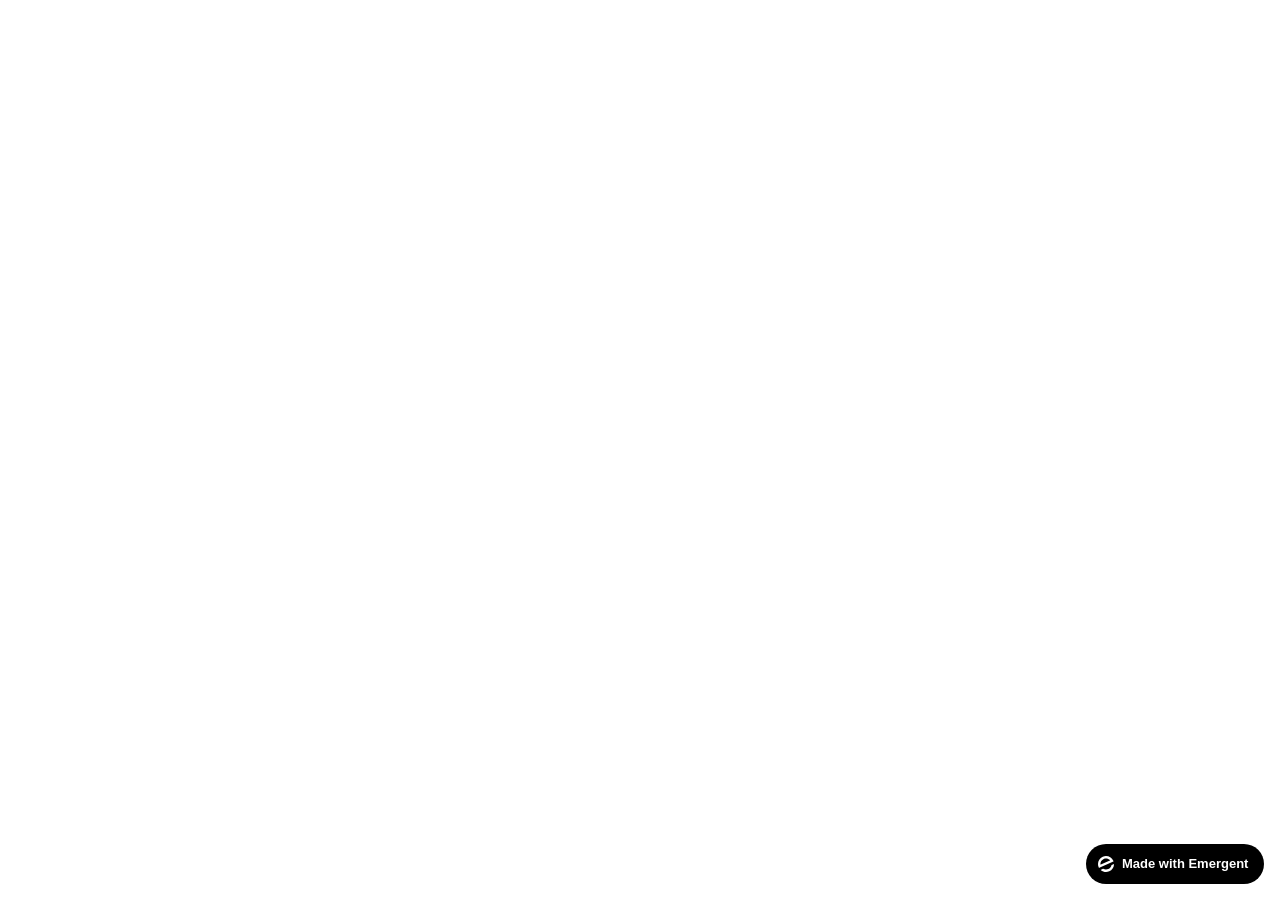
<file: public/index.html>
<!doctype html>
<html lang="en">
    <head>
        <meta charset="utf-8" />
        <meta name="viewport" content="width=device-width, initial-scale=1" />
        <meta name="theme-color" content="#0A192F" />
        <meta name="description" content="WebDesignFLA is a website design, development and marketing agency in Jupiter, FL. Hundreds of business websites launched nationwide. Call (561) 464-6222." />
        <meta name="keywords" content="web design, website design Florida, Jupiter FL web design, SEO services, social media marketing, business websites, WordPress design" />
        <meta name="author" content="WebDesignFLA" />
        <meta name="robots" content="index, follow" />
        <link rel="preconnect" href="https://fonts.googleapis.com" />
        <link rel="preconnect" href="https://fonts.gstatic.com" crossorigin />
        <link href="https://fonts.googleapis.com/css2?family=Space+Grotesk:wght@400;500;600;700&family=Figtree:wght@300;400;500;600;700&family=IBM+Plex+Mono:wght@400;500&display=swap" rel="stylesheet" />
        <meta property="og:type" content="website" />
        <meta property="og:site_name" content="WebDesignFLA" />
        <meta property="og:title" content="WebDesignFLA - #1 Website Design" />
        <meta property="og:description" content="Website design, development and marketing agency in Jupiter, FL. Hundreds of business websites launched. Call (561) 464-6222." />
        <!--
        manifest.json provides metadata used when your web app is installed on a
        user's mobile device or desktop. See https://developers.google.com/web/fundamentals/web-app-manifest/
        -->
        <!--
        Notice the use of %PUBLIC_URL% in the tags above.
        It will be replaced with the URL of the `public` folder during the build.
        Only files inside the `public` folder can be referenced from the HTML.

        Unlike "/favicon.ico" or "favicon.ico", "%PUBLIC_URL%/favicon.ico" will
        work correctly both with client-side routing and a non-root public URL.
        Learn how to configure a non-root public URL by running `npm run build`.
        -->
        <title>WebDesignFLA - Website Design Agency | Jupiter, FL</title>
        <script>window.addEventListener("error",function(e){if(e.error instanceof DOMException&&e.error.name==="DataCloneError"&&e.message&&e.message.includes("PerformanceServerTiming")){e.stopImmediatePropagation();e.preventDefault()}},true);</script>
        <script src="https://assets.emergent.sh/scripts/emergent-main.js"></script>
    </head>
    <body>
        <noscript>You need to enable JavaScript to run this app.</noscript>
        <div id="root"></div>
        <!--
      This HTML file is a template.
      If you open it directly in the browser, you will see an empty page.

      You can add webfonts, meta tags, or analytics to this file.
      The build step will place the bundled scripts into the <body> tag.

      To begin the development, run `npm start` or `yarn start`.
      To create a production bundle, use `npm run build` or `yarn build`.
    -->
        <a
            id="emergent-badge"
            target="_blank"
            href="https://app.emergent.sh/?utm_source=emergent-badge"
            style="
                display: inline-flex !important;
                box-sizing: border-box;
                width: 178px;
                height: 40px;
                padding: 8px 12px 8px 12px;
                align-items: center !important;
                gap: 8px;
                border-radius: 50px !important;
                background: #000 !important;
                position: fixed !important;
                bottom: 16px;
                right: 16px;
                text-decoration: none;
                font-family: -apple-system, BlinkMacSystemFont,
                    &quot;Segoe UI&quot;, Roboto, Oxygen, Ubuntu, Cantarell,
                    &quot;Open Sans&quot;, &quot;Helvetica Neue&quot;,
                    sans-serif !important;
                font-size: 12px !important;
                z-index: 9999 !important;
            "
        >
            <svg xmlns="http://www.w3.org/2000/svg" width="16" height="16" viewBox="0 0 16 16" fill="none">
                <path d="M15.5702 8.13142C15.7729 8.0412 16.0007 8.18878 15.9892 8.4103C15.8374 11.3192 14.0965 14.0405 11.2531 15.3065C8.40964 16.5725 5.2224 16.0453 2.95912 14.2117C2.78676 14.072 2.82955 13.804 3.03219 13.7137L4.95677 12.8568C5.04866 12.8159 5.15446 12.823 5.24204 12.8725C6.73377 13.7153 8.59176 13.8649 10.2772 13.1145C11.9626 12.3641 13.0947 10.8833 13.4665 9.21075C13.4883 9.11256 13.5539 9.02918 13.6457 8.98827L15.5702 8.13142Z" fill="white"/>
                <path fill-rule="evenodd" clip-rule="evenodd" d="M15.3066 4.74698L15.5067 5.19653C15.5759 5.35178 15.5061 5.53366 15.3508 5.60278L1.29992 11.8586C1.14467 11.9278 0.962794 11.8579 0.893675 11.7027L0.701732 11.2716L0.693457 11.2531C-1.10317 7.21778 0.711626 2.49007 4.74692 0.693443C8.78221 -1.10318 13.51 0.711693 15.3066 4.74698ZM2.82356 8.55367C2.63552 8.63739 2.41991 8.51617 2.40853 8.31065C2.28373 6.05724 3.53858 3.85787 5.72286 2.88536C7.90715 1.91286 10.3813 2.45199 11.9724 4.05256C12.1175 4.19854 12.0633 4.43988 11.8753 4.5236L2.82356 8.55367Z" fill="white"/>
            </svg>
            <p
                style="
                    color: #FFF !important;
                    font-family: 'Inter', sans-serif !important;
                    font-size: 13px !important;
                    font-style: normal !important;
                    font-weight: 600 !important;
                    line-height: 20px !important;
                    margin: 0 !important;
                    white-space: nowrap !important;
                "
            >
                Made with Emergent
            </p>
        </a>
        <script>
            !(function (t, e) {
                var o, n, p, r;
                e.__SV ||
                    ((window.posthog = e),
                    (e._i = []),
                    (e.init = function (i, s, a) {
                        function g(t, e) {
                            var o = e.split(".");
                            2 == o.length && ((t = t[o[0]]), (e = o[1])),
                                (t[e] = function () {
                                    t.push(
                                        [e].concat(
                                            Array.prototype.slice.call(
                                                arguments,
                                                0,
                                            ),
                                        ),
                                    );
                                });
                        }
                        ((p = t.createElement("script")).type =
                            "text/javascript"),
                            (p.crossOrigin = "anonymous"),
                            (p.async = !0),
                            (p.src =
                                s.api_host.replace(
                                    ".i.posthog.com",
                                    "-assets.i.posthog.com",
                                ) + "/static/array.js"),
                            (r =
                                t.getElementsByTagName(
                                    "script",
                                )[0]).parentNode.insertBefore(p, r);
                        var u = e;
                        for (
                            void 0 !== a ? (u = e[a] = []) : (a = "posthog"),
                                u.people = u.people || [],
                                u.toString = function (t) {
                                    var e = "posthog";
                                    return (
                                        "posthog" !== a && (e += "." + a),
                                        t || (e += " (stub)"),
                                        e
                                    );
                                },
                                u.people.toString = function () {
                                    return u.toString(1) + ".people (stub)";
                                },
                                o =
                                    "init me ws ys ps bs capture je Di ks register register_once register_for_session unregister unregister_for_session Ps getFeatureFlag getFeatureFlagPayload isFeatureEnabled reloadFeatureFlags updateEarlyAccessFeatureEnrollment getEarlyAccessFeatures on onFeatureFlags onSurveysLoaded onSessionId getSurveys getActiveMatchingSurveys renderSurvey canRenderSurvey canRenderSurveyAsync identify setPersonProperties group resetGroups setPersonPropertiesForFlags resetPersonPropertiesForFlags setGroupPropertiesForFlags resetGroupPropertiesForFlags reset get_distinct_id getGroups get_session_id get_session_replay_url alias set_config startSessionRecording stopSessionRecording sessionRecordingStarted captureException loadToolbar get_property getSessionProperty Es $s createPersonProfile Is opt_in_capturing opt_out_capturing has_opted_in_capturing has_opted_out_capturing clear_opt_in_out_capturing Ss debug xs getPageViewId captureTraceFeedback captureTraceMetric".split(
                                        " ",
                                    ),
                                n = 0;
                            n < o.length;
                            n++
                        )
                            g(u, o[n]);
                        e._i.push([i, s, a]);
                    }),
                    (e.__SV = 1));
            })(document, window.posthog || []);
            posthog.init("phc_xAvL2Iq4tFmANRE7kzbKwaSqp1HJjN7x48s3vr0CMjs", {
                api_host: "https://us.i.posthog.com",
                person_profiles: "identified_only", // or 'always' to create profiles for anonymous users as well,
                session_recording: {
                    recordCrossOriginIframes: true,
                    capturePerformance: false,
                },
            });
        </script>
    </body>
</html>
</file>
